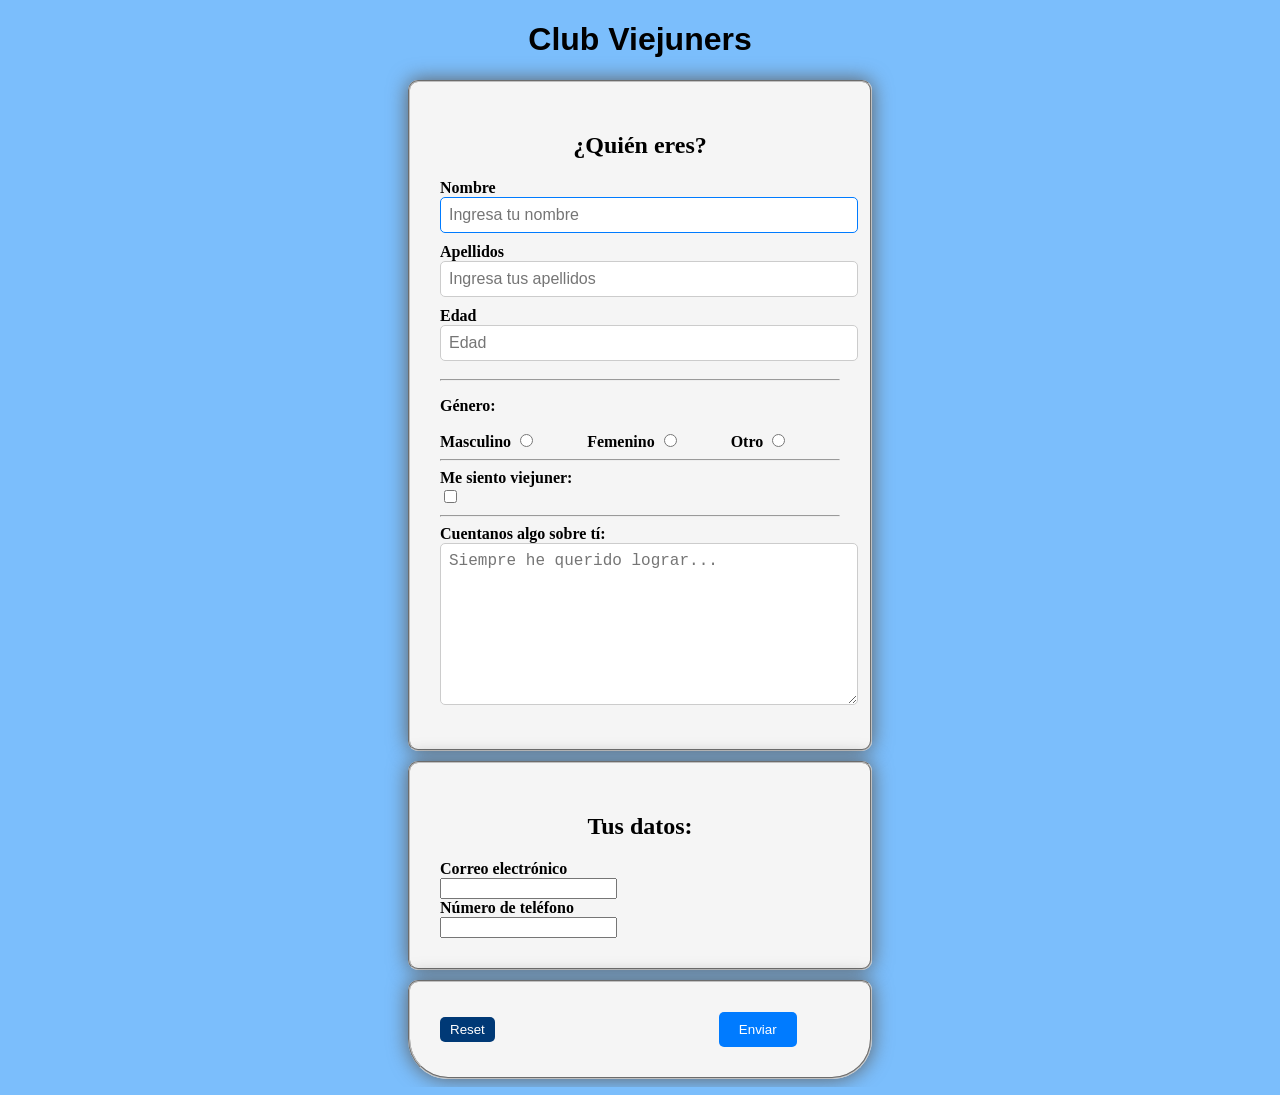
<file: el club viejuner/index.html>
<!DOCTYPE html>
<html lang="en">
<head>
    <meta charset="UTF-8">
    <meta name="viewport" content="width=device-width, initial-scale=1.0">
    <title>Formularios viejuners</title>
    <link rel="stylesheet" href="style.css">
</head>
<body>
    <header>
        <h1>Club Viejuners</h1>
    </header>
    <main>
        <form>
            <fieldset id="tu">
                <h2>¿Quién eres?</h2>
                <label for="nombre">Nombre</label> <br>
                <input type="text" name="nombre" id="nombre" autofocus placeholder="Ingresa tu nombre" required> <br>

                <label for="apellidos">Apellidos</label> <br>
                <input type="text" name="apellidos" id="apellidos" placeholder="Ingresa tus apellidos"  required> <br>

                <label for="edad">Edad</label> <br>
                <input type="number" name="edad" id="edad" placeholder="Edad" min="18" max="120" required> <br>
                <hr>
                <p>Género:</p>
                <label for="masculino">Masculino</label>
                <input type="radio" name="sexo" id="masculino" value="Masculino" required>
                <label for="femenino">Femenino</label>
                <input type="radio" name="sexo" id="femenino" value="Femenino">
                <label for="otro">Otro</label>
                <input type="radio" name="sexo" id="otro" value="Otro">
                <hr>
                <label for="viejuner">Me siento viejuner:</label> <br>
                <input type="checkbox" name="viejuner" id="viejuner" value="Yes"> <br>
                <hr>
                <label for="info">Cuentanos algo sobre tí:</label><br>
                <textarea name="info" id="info" rows="8" placeholder="Siempre he querido lograr..." maxlength="300"></textarea>
            </fieldset>
            <fieldset id="datos">
                <h2>Tus datos:</h2>
                <label for="email">Correo electrónico</label><br>
                <input type="email" required><br>
                <label for="tel">Número de teléfono</label><br>
                <input type="tel" name="tel" id="tel" required pattern="[6-9][0-9]{8}"><br>
            </fieldset>
            <fieldset id="botones">
                <input type="reset" name="reset" id="reset">
                <input type="submit" value="Enviar">
            </fieldset>
        </form>
    </main>
</body>
</html>
</file>
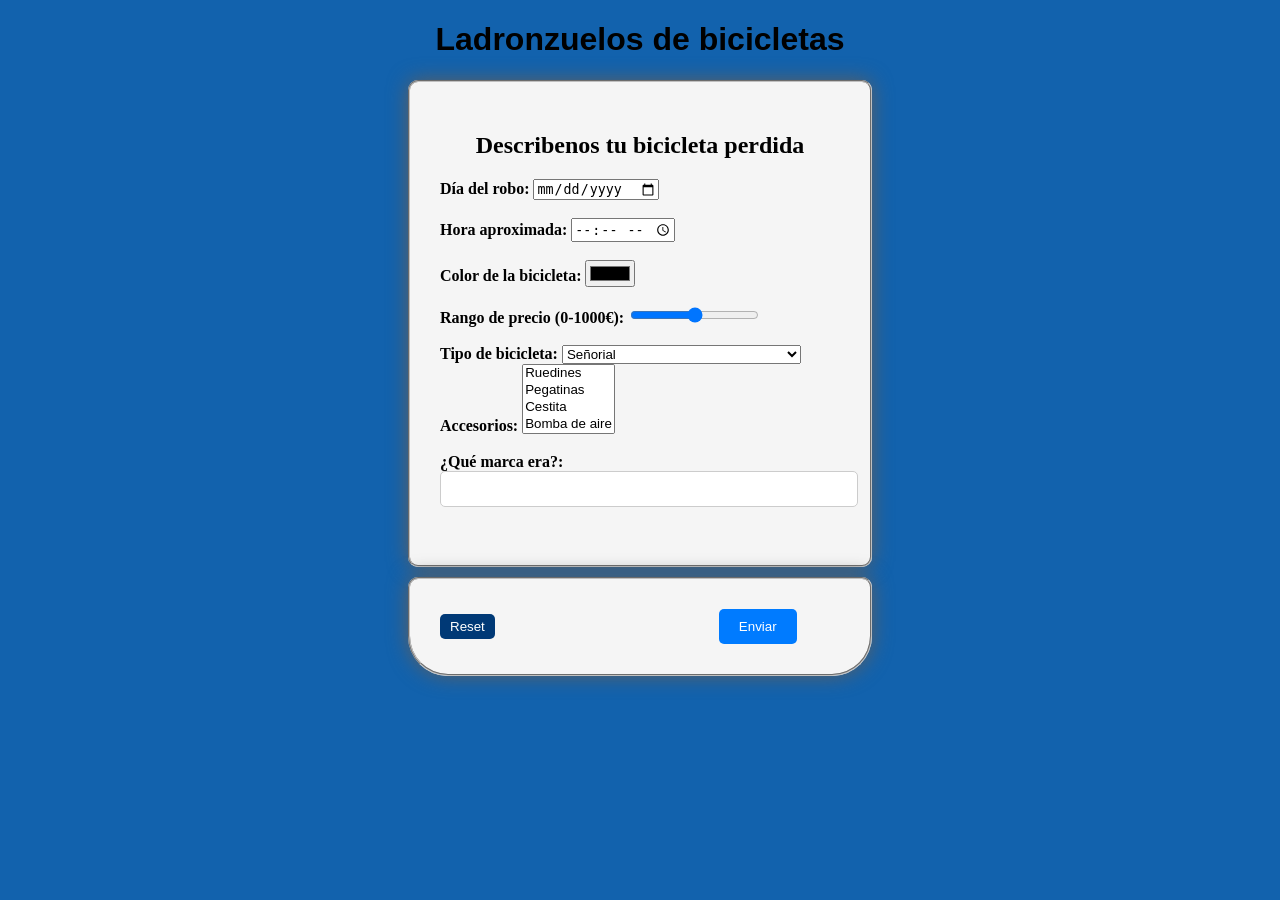
<file: los ladronzuelos de bicicletas/index.html>
<!DOCTYPE html>
<html lang="en">
<head>
    <meta charset="UTF-8">
    <meta name="viewport" content="width=device-width, initial-scale=1.0">
    <title>Ladronzuelos de bicicletas</title>
    <link rel="stylesheet" href="style.css">
</head>
<body>
    <header>
        <h1>Ladronzuelos de bicicletas</h1>
    </header>
    <main>
        <form>
            <fieldset id="datos">
                <h2>Describenos tu bicicleta perdida</h2>

                <label for="dia">Día del robo:</label>
                <input type="date" id="dia" name="fecha" required><br><br>

                <label for="hora">Hora aproximada:</label>
                <input type="time" id="hora" name="hora" required><br><br>

                <label for="color">Color de la bicicleta:</label>
                <input type="color" id="color" name="color" required><br><br>

                <label for="precio">Rango de precio (0-1000€):</label>
                <input type="range" id="precio" name="precio" min="0" max="1000" step="50" required><br><br>

                <label for="tipo">Tipo de bicicleta:</label>                  
                <select id="tipo" name="tipo" required>
                    <optgroup label="Paseo">
                      <option value="señorial">Señorial</option>
                      <option value="anti-plebeyos">Anti-plebeyos</option>
                      <option value="por-encima-del-hombro">PorEncimaDelHombro</option>
                    </optgroup>   
                    <optgroup label="Montaña">
                      <option value="gamusinos">Gamusinos</option>
                      <option value="hueleflores-premium">Hueleflores premium</option>
                      <option value="fango-lover">Fango lover</option>
                    </optgroup>                
                    <optgroup label="Carreras">
                      <option value="metroymedio">Metroymedio</option>
                      <option value="3-de-la-tarde-fluorescente-edition">3 de la tarde. Fluorescente edition</option>
                      <option value="grupitors">Grupitors</option>
                    </optgroup>
                </select> 

                <label for="accesorios">Accesorios:</label>
                <select id="accesorios" name="selector" multiple>
                    <option value="ruedines">Ruedines</option>
                    <option value="pegatinas">Pegatinas</option>
                    <option value="cestita">Cestita</option>
                    <option value="bomba de aire">Bomba de aire</option>
                    <option value="timbre">Timbre</option>
                    <option value="foco">Foco</option>
                </select><br><br>

                
                <label for="marca">¿Qué marca era?:</label>
                <datalist id="marcas">
                    <option value="specialized">
                    <option value="trek">
                    <option value="merida">
                    <option value="scott">
                    <option value="giant">
                    <option value="cube">
                    <option value="lapierre">
                    <option value="orbea">
                    <option value="cannondale">
                    <option value="bmc">
                    <option value="canyon">
                    <option value="look">
                    <option value="protek">
                    <option value="megamo">
                    <option value="pinarello">
                    <option value="bianchi">
                    <option value="bh">
                    <option value="factor">
                    <option value="ghost">
                    <option value="cervelo">
                    <option value="argon">
                </datalist>
                <input type="text" id="marca" name="marca" list="marcas"><br><br>
            </fieldset>
            <fieldset id="botones">
                <input type="reset" name="reset" id="reset">
                <input type="submit" value="Enviar">
            </fieldset>
        </form>
    </main>
</body>
</html>
</file>
<file: el club viejuner/style.css>
body {
    background-color: rgb(123, 190, 252);
}
h1 {
    text-align: center;
    font-family: 'Gill Sans', 'Gill Sans MT', Calibri, 'Trebuchet MS', sans-serif;
}
h2 {
    text-align: center;
}

p, label{
    font-weight: bold;
}

fieldset {
    max-width: 400px;
    margin: 10px auto;
    padding: 30px;
    background-color: #f5f5f5;
    border-radius: 10px;
    box-shadow: 0 0 20px rgb(95, 95, 95);
}


input[type="text"], input[type="number"], textarea {
    width: 100%;
    padding: 8px;
    margin-bottom: 10px;
    border: 1px solid #ccc;
    border-radius: 5px;
    font-size: 16px;
}

input[type="radio"], input[type="checkbox"] {
    display: inline-block;
    margin-right: 50px;
}


#botones {
    border-bottom-left-radius: 40px;
    border-bottom-right-radius: 40px;
    margin: 0 auto;
}

input[type="submit"] {
    background-color: #007BFF;
    color: #fff;
    padding: 10px 20px;
    border: none;
    border-radius: 5px;
    cursor: pointer;
}



input[type="reset"] {
    background-color: #003976;
    color: #fff;
    padding: 5px 10px;
    margin-right: 220px;
    border: none;
    border-radius: 5px;
    cursor: pointer;
}


input:focus,
textarea:focus {
    border-color: #007BFF;
    outline: none;
}
</file>
<file: los ladronzuelos de bicicletas/style.css>
body {
    background-color: rgb(18, 98, 173);
}
h1 {
    text-align: center;
    font-family: 'Gill Sans', 'Gill Sans MT', Calibri, 'Trebuchet MS', sans-serif;
}
h2 {
    text-align: center;
}

p, label{
    font-weight: bold;
}

fieldset {
    max-width: 400px;
    margin: 10px auto;
    padding: 30px;
    background-color: #f5f5f5;
    border-radius: 10px;
    box-shadow: 0 0 20px rgb(95, 95, 95);
}


input[type="text"], input[type="number"], textarea {
    width: 100%;
    padding: 8px;
    margin-bottom: 10px;
    border: 1px solid #ccc;
    border-radius: 5px;
    font-size: 16px;
}

input[type="radio"], input[type="checkbox"] {
    display: inline-block;
    margin-right: 50px;
}


#botones {
    border-bottom-left-radius: 40px;
    border-bottom-right-radius: 40px;
    margin: 0 auto;
}

input[type="submit"] {
    background-color: #007BFF;
    color: #fff;
    padding: 10px 20px;
    border: none;
    border-radius: 5px;
    cursor: pointer;
}



input[type="reset"] {
    background-color: #003976;
    color: #fff;
    padding: 5px 10px;
    margin-right: 220px;
    border: none;
    border-radius: 5px;
    cursor: pointer;
}


input:focus,
textarea:focus {
    border-color: #007BFF;
    outline: none;
}
</file>
